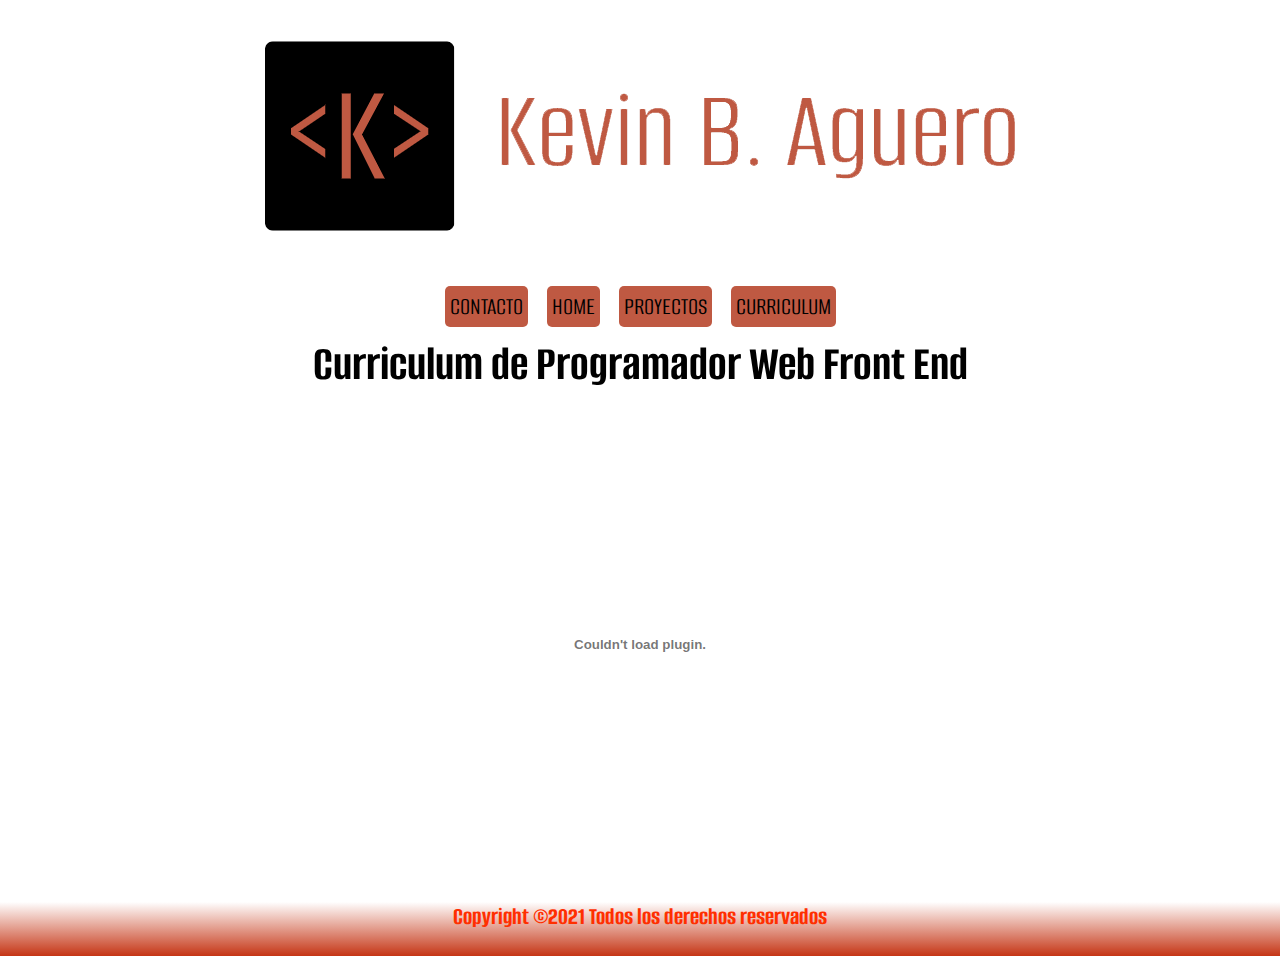
<file: curriculum.html>
<!DOCTYPE html>
<html lang="es">
<head>
    <meta charset="UTF-8">
    <meta http-equiv="X-UA-Compatible" content="IE=edge">
    <meta name="viewport" content="width=device-width, initial-scale=1.0">
    <meta name="keywords" content="curriculum vitae de desarrollador web, cv web developer, Experiencia como desarrollador web">
    <meta name="description" content="Curriculum Vitae del Desarrollador Web Kevin B. Agüero">
    <link rel="stylesheet" href="css/estilos.css"/>
    <link href="https://fonts.googleapis.com/css2?family=Alumni+Sans:wght@200&display=swap" rel="stylesheet">
    <link rel="shortcut icon" href="media/favicon.png"/>
    <title>Curriculum de Desarrollador Web</title>
</head>
<body>
    <header>
        
        <a href="index.html"><img src="media/logo1.png"></a>
        <nav>
        <ul>
        <li>
            <a href="index.html">Contacto</a>
        </li>
        <li>
            <a href="index.html">Home</a>
        </li>
        <li>
            <a href="proyectos.html">Proyectos</a>
        </li>
        <li>
            <a href="curriculum.html">Curriculum</a>
        </li>
        </ul>
        </nav>
    </header>
    <h1>Curriculum de Programador Web Front End</h1>
    <main>
    <section>
        <embed src="media/Curriculum.pdf" width="60%" height="500"/>
    </section>
    </main> 
    <footer>
        <p>Copyright &copy;2021 Todos los derechos reservados</p>
    </footer>
</body>
</file>
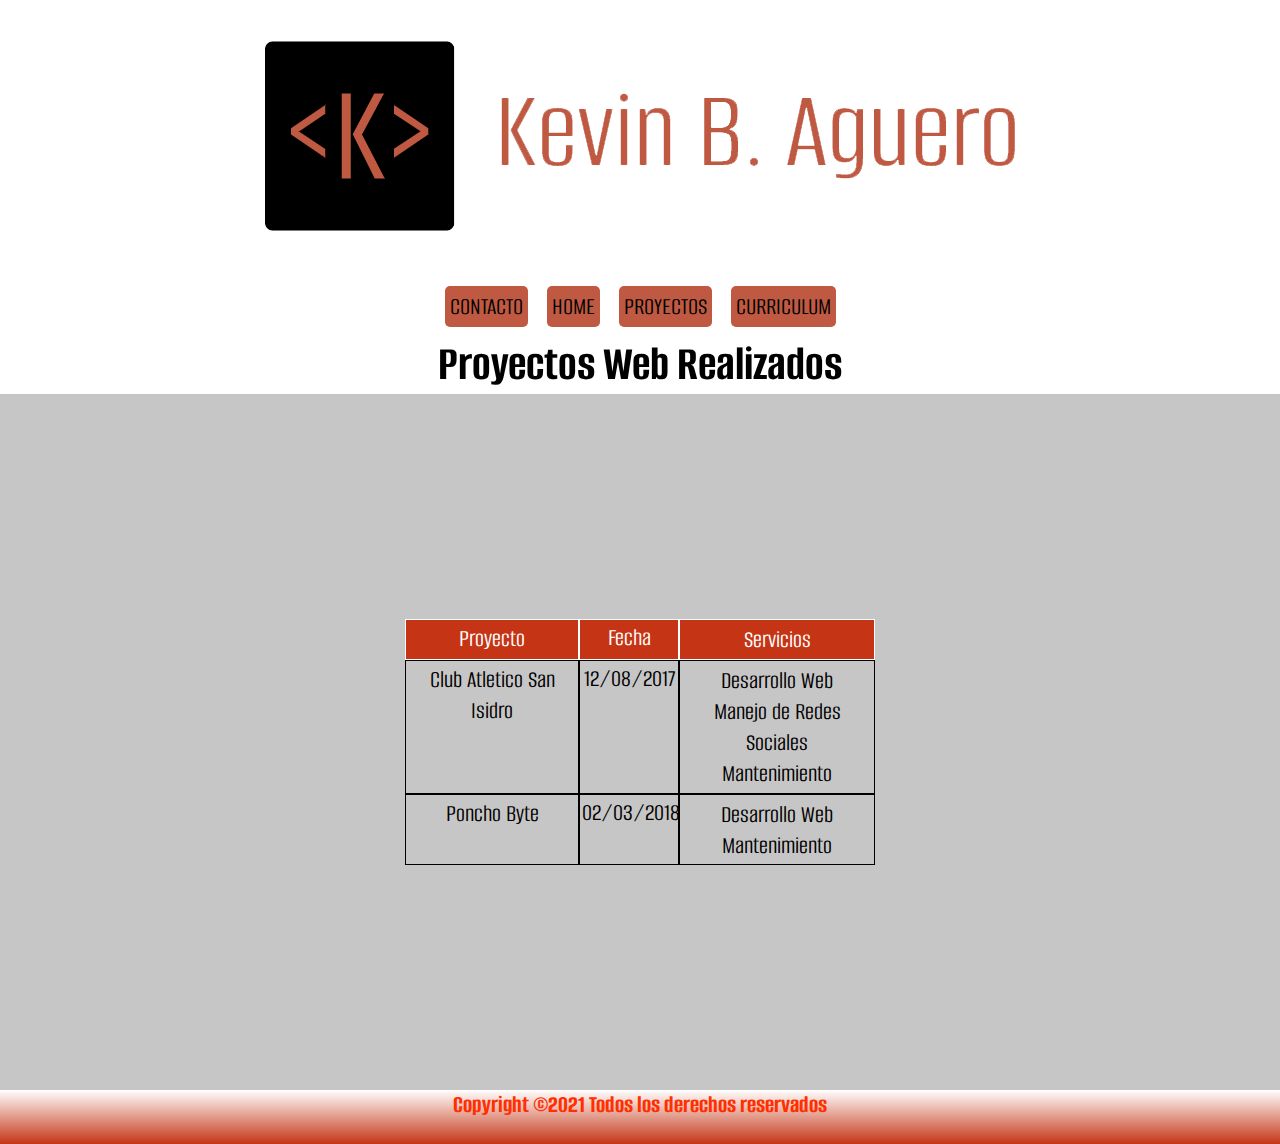
<file: proyectos.html>
<!DOCTYPE html>
<html lang="es">
<head>
    <meta charset="UTF-8">
    <meta http-equiv="X-UA-Compatible" content="IE=edge">
    <meta name="viewport" content="width=device-width, initial-scale=1.0">
    <meta name="keywords" content="proyectos de sitios web, proyectos realizados, sitios web">
    <meta name="description" content="En esta pagina muestro mis proyectos como desarrollador web">
    <link rel="stylesheet" href="css/estilos.css"/>
    <link href="https://fonts.googleapis.com/css2?family=Alumni+Sans:wght@200&display=swap" rel="stylesheet">
    <link rel="shortcut icon" href="media/favicon.png"/>
    <title>Proyectos de Desarrollador Web</title>
</head>
<body>
    <header>
        
        <a href="index.html"><img src="media/logo1.png"></a>
        <nav>
        <ul>
        <li>
            <a href="index.html">Contacto</a>
        </li>
        <li>
            <a href="index.html">Home</a>
        </li>
        <li>
            <a href="proyectos.html">Proyectos</a>
        </li>
        <li>
            <a href="curriculum.html">Curriculum</a>
        </li>
        </ul>
        </nav>
    </header>
    <h1>Proyectos Web Realizados</h1>
    <main>
        
        <div class="proyecto">
        
            <div class="proyecto__primeraLinea">Proyecto</div>
            <div class="proyecto__primeraLinea">Fecha</div>
            <div class="proyecto__primeraLinea">Servicios</div>
            <div>Club Atletico San Isidro</div>
            <div>12/08/2017</div>
            <div>
                <ul>
                    <li>Desarrollo Web</li>
                    <li>Manejo de Redes Sociales</li>
                    <li>Mantenimiento</li>
                </ul>
            </div>
            <div>Poncho Byte</div>
            <div>02/03/2018</div>
            <div>
                <ul>
                    <li>Desarrollo Web</li>
                    <li>Mantenimiento</li>
                </ul>
            </div>
        </div>
    </main>
    <footer>
        <p>Copyright &copy;2021 Todos los derechos reservados</p>
    </footer>
</body>
</file>
<file: css/estilos.css>
* {
  padding: 0px;
  margin: 0px;
}

@media only screen and (max-width: 1024px) {
  .servicio {
    background-color: #ffffff;
    color: honeydew;
    -webkit-box-orient: horizontal;
    -webkit-box-direction: normal;
        -ms-flex-direction: row;
            flex-direction: row;
  }
}

@media only screen and (max-width: 768px) {
  .servicio {
    -webkit-box-orient: vertical;
    -webkit-box-direction: normal;
        -ms-flex-direction: column;
            flex-direction: column;
    -webkit-box-align: center;
        -ms-flex-align: center;
            align-items: center;
    font-size: 15px;
  }
  .servicio__servicio2:hover {
    -webkit-transform: scale(1.1, 1.1);
            transform: scale(1.1, 1.1);
    background-color: #ff451be8;
    color: #ffffff;
  }
  .servicio__servicio2:hover p {
    color: black;
  }


  .servicio img {
    width: 10vh;
    height: 10vh;
  }
  .perfilTexto {
    /*color: #ffffff;*/
    display: -webkit-box;
    display: -ms-flexbox;
    display: flex;
    -webkit-box-orient: horizontal;
    -webkit-box-direction: reverse;
        -ms-flex-direction: row-reverse;
            flex-direction: row-reverse;
    text-align: right;
    width: 60%;
    -webkit-transform: translateX(50%);
            transform: translateX(50%);
    margin: 10%;
    background-color: #3d3d3dc4;
    font-size: 7px;
  }
  img {
    width: 50%;
    margin-left: 10%;
  }
  h2 {
    display: none;
  }
  .ubicacion iframe {
    width: 80%;
  }
}

.educacion {
  background-color: #C53515;
  color: white;
}

.educacion p {
  color: white;
}

body {
  font-style: normal;
  font-weight: normal;
  font-size: 25px;
  font-family: 'Alumni Sans';
  text-align: center;
}

body p {
  color: #ff2f00;
  line-height: 1.2;
  letter-spacing: normal;
  font-weight: bold;
}

/*-----------------Menu---------------*/
nav ul li {
  background-color: #BF5942;
  -webkit-text-decoration: 0;
          text-decoration: 0;
  list-style-type: none;
  list-style-position: inside;
  text-transform: uppercase;
  display: inline-block;
  position: relative;
  margin: 7px;
  padding: 5px;
  border-radius: 5px;
}

nav ul li a {
  color: black;
  text-decoration: none;
}

nav ul li :hover {
  color: #C53515;
  background-color: #000000;
  cursor: pointer;
  display: block;
  border-radius: 5px;
}

/*-----------------Seccion Quien Soy---------------*/
.imagenIndex {
  width: 150px;
  height: 150px;
}

.perfil {
  background-color: #f1f1f1;
  display: -webkit-box;
  display: -ms-flexbox;
  display: flex;
}

.perfil__perfilTexto {
  /*color: #ffffff;*/
  position: absolute;
  text-align: right;
  width: 40%;
  -webkit-transform: translateX(100%);
          transform: translateX(100%);
  margin: 10%;
  background-color: #2c2c2c77;
  padding: 2%;
}

.perfil p {
  color: #ffffff;
  font-weight: bold;
}

.perfil__perfilVideo {
  position: relative;
  width: 100%;
  -webkit-box-pack: stretch;
      -ms-flex-pack: stretch;
          justify-content: stretch;
}

/*-----------------Seccion Servicios---------------*/
.servicio {
  display: -webkit-box;
  display: -ms-flexbox;
  display: flex;
  margin: 10px;
  padding: 15px;
  -webkit-box-pack: space-evenly;
      -ms-flex-pack: space-evenly;
          justify-content: space-evenly;
}

.servicio div {
  width: 70%;
}

.servicio__servicio2:hover {
  -webkit-transform: scale(1.2, 1.2);
          transform: scale(1.2, 1.2);
  background-color: #c53515e8;
  color: #c7c6c6;
}

.servicio__servicio2:hover p {
  color: black;
}

/*-----------------Seccion Proyectos---------------*/
.proyecto {
  display: -ms-grid;
  display: grid;
  background-color: #c7c6c6;
  -ms-grid-columns: auto auto auto;
      grid-template-columns: auto auto auto;
  -ms-grid-rows: auto auto auto;
      grid-template-rows: auto auto auto;
  width: 100%;
  -webkit-box-pack: center;
      -ms-flex-pack: center;
          justify-content: center;
  -ms-flex-line-pack: stretch;
      align-content: stretch;
  
  padding: 25vh 0vh;
}

li{
  list-style-type: none;
}

.proyecto div {
  border: 1px solid;
  padding: 2% 2% 2%;
}

.proyecto__primeraLinea {
  background-color: #C53515;
  color: white;
}

/*-----------------Seccion Habilidades---------------*/
.habilidades {
  display: inline-table;
}

.habilidades th {
  background-image: url(media/terra.jfif);
}

/*-----------------Seccion Oficina---------------*/
.ubicacion {
  background-color: #C53515;
  color: white;
}

.ubicacion p {
  color: white;
}

/*-----------------Footer---------------*/
footer p {
  background-image: -webkit-gradient(linear, left bottom, left top, from(#C53515), to(white));
  background-image: linear-gradient(to top, #C53515, white);
  height: 6vh;
}
/*# sourceMappingURL=estilos.css.map */
</file>
